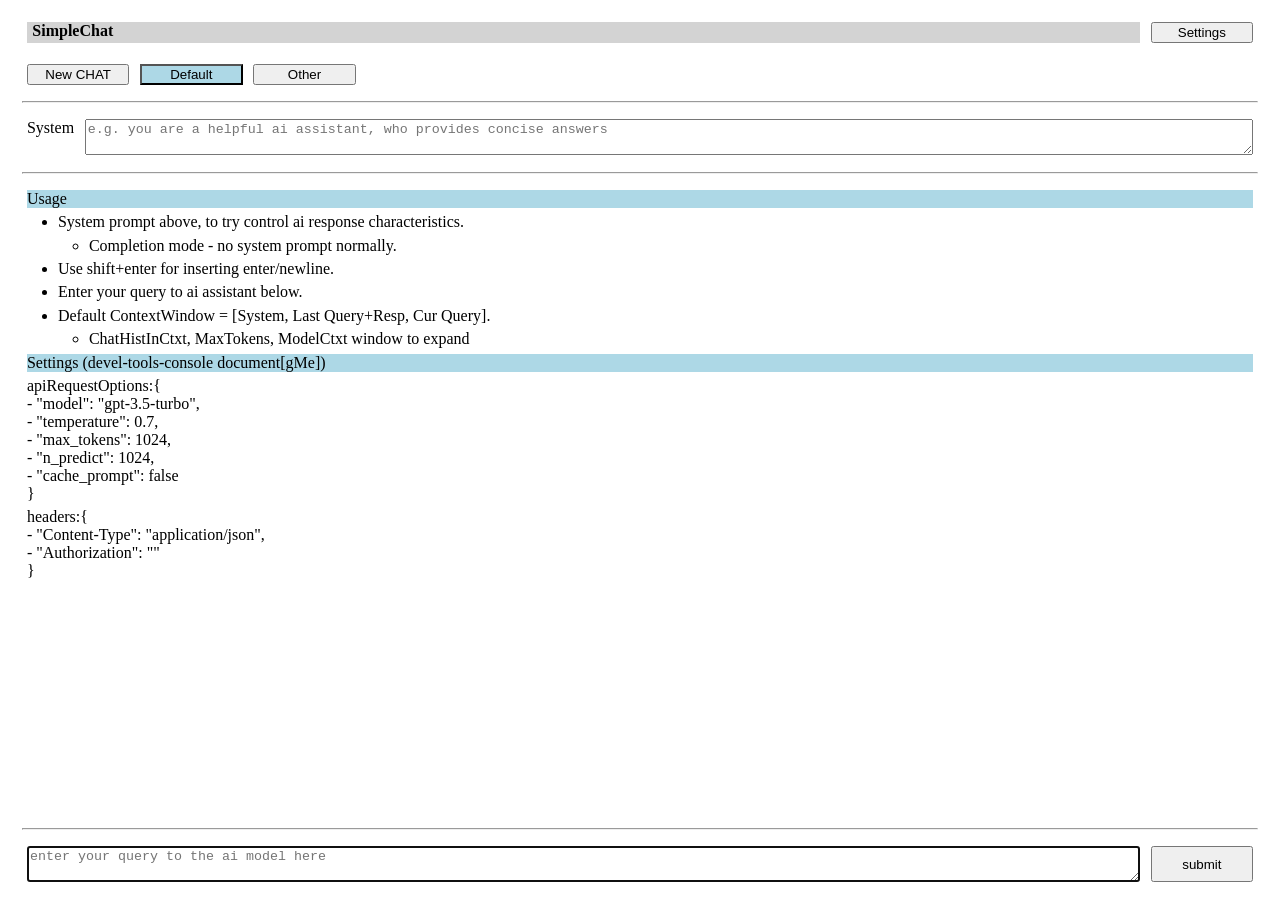
<file: tools/server/public_simplechat/index.html>
<!DOCTYPE html>
<html lang="en">
    <head>
        <title>SimpleChat LlamaCppEtal </title>
        <meta charset="UTF-8" />
        <meta name="viewport" content="width=device-width, initial-scale=1" />
        <meta name="message" content="Save Nature Save Earth" />
        <meta name="description" content="SimpleChat: trigger LLM web service endpoints /chat/completions and /completions, single/multi chat sessions" />
        <meta name="author" content="by Humans for All" />
        <meta http-equiv="Cache-Control" content="no-cache, no-store, must-revalidate" />
        <script type="importmap">
            {
                "imports": {
                    "datautils": "./datautils.mjs",
                    "ui": "./ui.mjs"
                }
            }
        </script>
        <script src="simplechat.js" type="module" defer></script>
        <link rel="stylesheet" href="simplechat.css" />
    </head>
    <body>
        <div class="samecolumn" id="fullbody">

            <div class="sameline" id="heading">
                <p class="heading flex-grow" > <b> SimpleChat </b> </p>
                <button id="settings">Settings</button>
            </div>

            <div id="sessions-div" class="sameline"></div>

            <hr>
            <div class="sameline">
                <label for="system-in">System</label>
                <textarea name="system" id="system-in" rows="2" placeholder="e.g. you are a helpful ai assistant, who provides concise answers" class="flex-grow"></textarea>
            </div>

            <hr>
            <div id="chat-div">
                <p> You need to have javascript enabled.</p>
            </div>

            <hr>
            <div class="sameline">
                <textarea id="user-in" class="flex-grow" rows="2" placeholder="enter your query to the ai model here" ></textarea>
                <button id="user-btn">submit</button>
            </div>

        </div>
    </body>
</html>
</file>
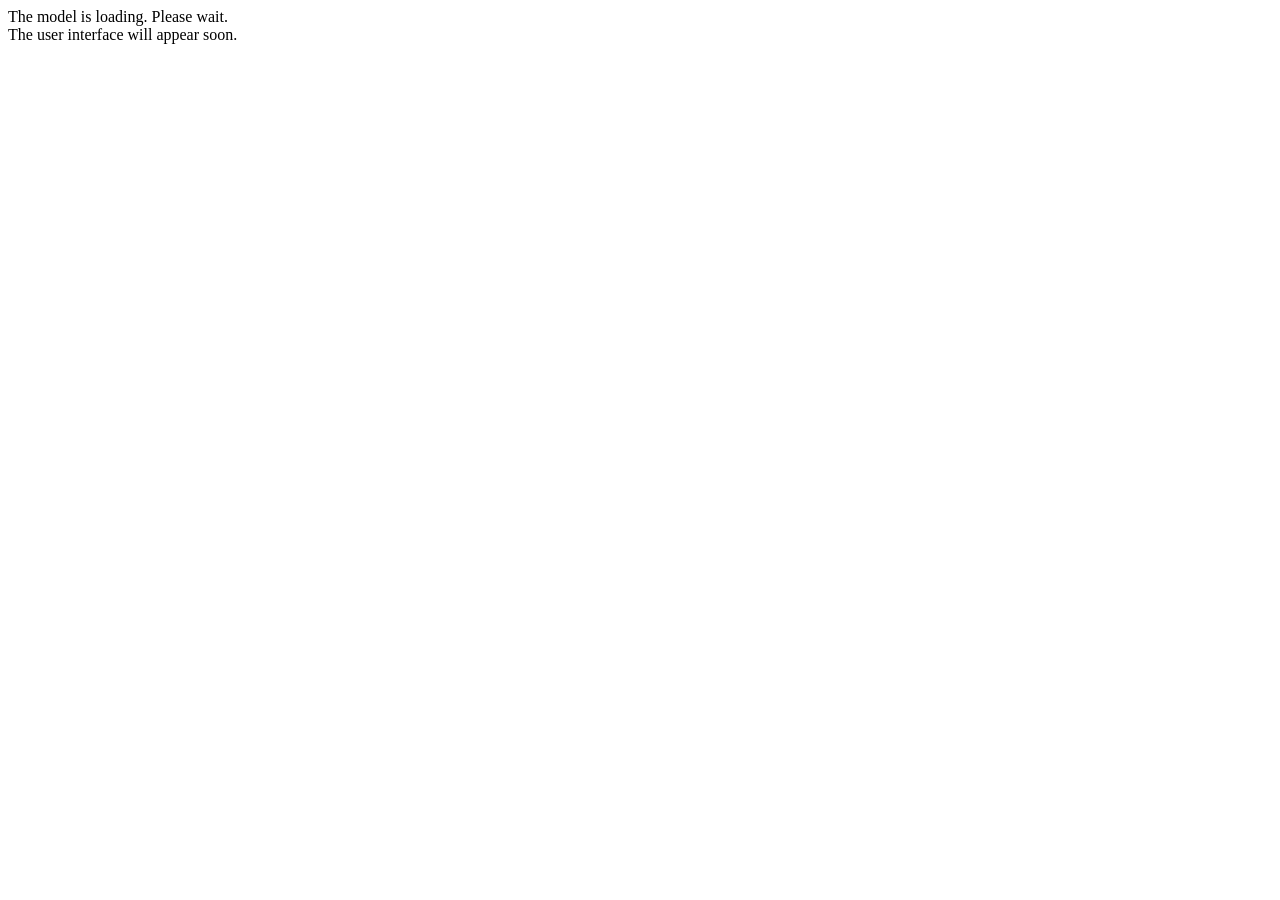
<file: tools/server/public_legacy/loading.html>
<!DOCTYPE html>
<html>
    <head>
        <meta http-equiv="refresh" content="5">
    </head>
    <body>
        <div id="loading">
            The model is loading. Please wait.<br/>
            The user interface will appear soon.
        </div>
    </body>
</html>
</file>
<file: tools/server/public_simplechat/simplechat.css>
/**
 * the styling of the simplechat web frontend
 * by Humans for All
 */

#fullbody {
    height: 98vh;
}

.heading {
    background-color: lightgray;
}

.session-selected {
    background-color: lightblue;
}

.role-system {
    background-color: lightblue;
}
.role-user {
    background-color: lightgray;
}
.role-trim {
    background-color: lightpink;
}

.gridx2 {
    display: grid;
    grid-template-columns: repeat(2, 1fr);
    border-bottom-style: dotted;
    border-bottom-width: thin;
    border-bottom-color: lightblue;
}

.flex-grow {
    flex-grow: 1;
}
.float-right {
    float: right;
}

#chat-div {
    overflow: scroll;
    flex-grow: 1;
    flex-shrink: 1;
    min-height: 40vh;
}
button {
    min-width: 8vw;
}

.sameline {
    display: flex;
    flex-direction: row;
}
.samecolumn {
    display: flex;
    flex-direction: column;
}

.ul1 {
    padding-inline-start: 2vw;
}
.ul2 {
    padding-inline-start: 2vw;
}

* {
    margin: 0.6vmin;
}

@media print {

    #fullbody {
        height: auto;
    }

}
</file>
